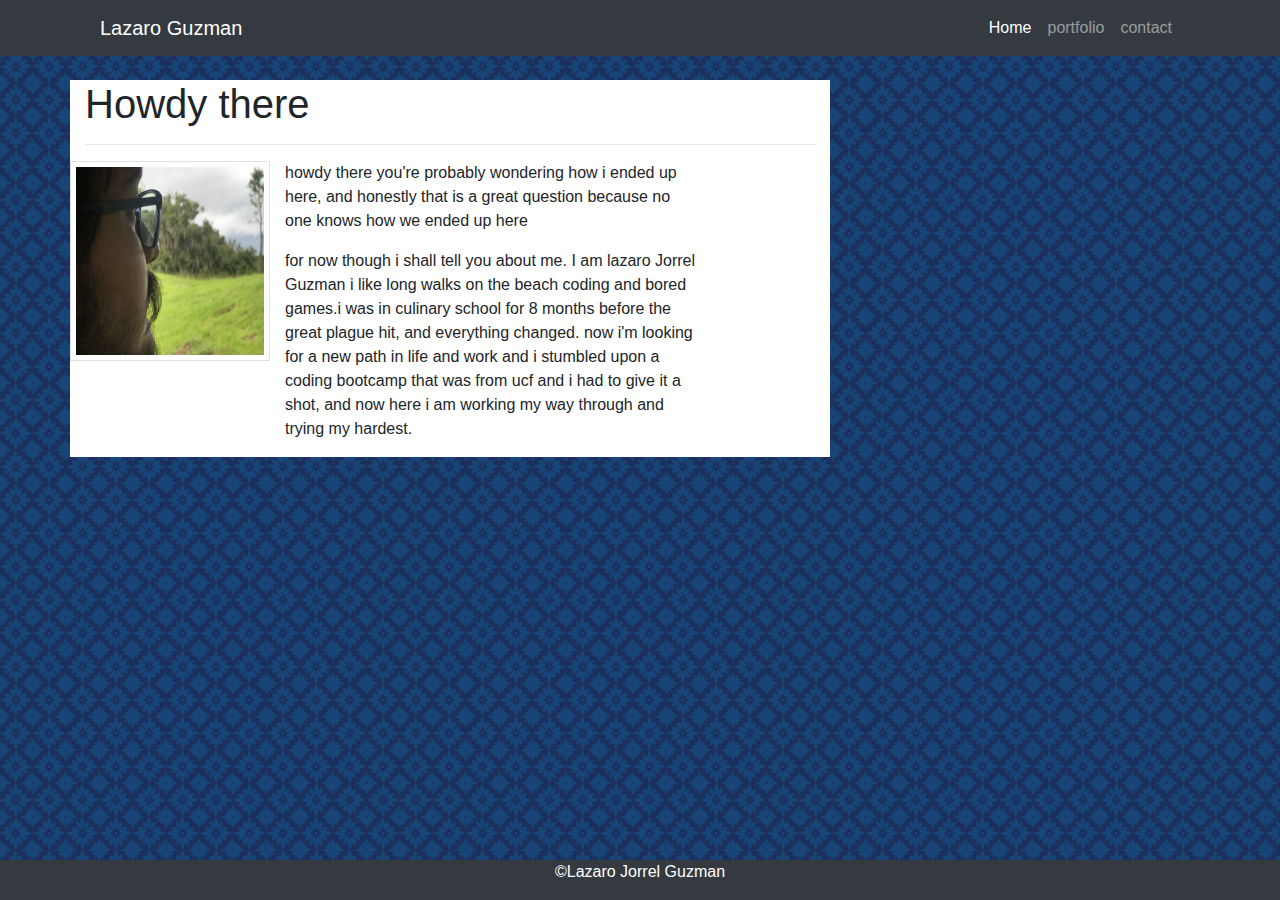
<file: index.html>
<!DOCTYPE html>
<html lang="en">

<head>
  <meta charset="UTF-8">
  <meta name="viewport" content="width=device-width, initial-scale=1.0">
  <title>welcome</title>
  <link rel="stylesheet" href="https://stackpath.bootstrapcdn.com/bootstrap/4.5.2/css/bootstrap.min.css"
    integrity="sha384-JcKb8q3iqJ61gNV9KGb8thSsNjpSL0n8PARn9HuZOnIxN0hoP+VmmDGMN5t9UJ0Z" crossorigin="anonymous">
  <link rel="stylesheet" href="./assets/css/style.css">
</head>

<body>
  <nav class="navbar navbar-expand-lg navbar-dark bg-dark">
    <div class="container">
      <div class="container">
        <a class="navbar-brand" href="index.html">Lazaro Guzman</a>
        <button class="navbar-toggler" type="button" data-toggle="collapse" data-target="#navbarNavAltMarkup"
          aria-controls="navbarNavAltMarkup" aria-expanded="false" aria-label="Toggle navigation">
          <span class="navbar-toggler-icon"></span>
        </button>
        <div class="collapse navbar-collapse justify-content-end" id="navbarNavAltMarkup">
          <div class="navbar-nav">
            <a class="nav-link active" href="index.html">Home <span class="sr-only">(current)</span></a>
            <a class="nav-link" href="portfolio.html">portfolio</a>
            <a class="nav-link" href="contact.html">contact</a>
          </div>
        </div>
      </div>
    </div>
  </nav>
  </div>
  <div class="container mt-4">
    <div class="row ">
      <div class="col-md-8  bg-white">
        <h1>Howdy there</h1>
        <hr>
        <div class="row">
          <div class="col-mh-5" style="height: 200px">
            <img src="assets/images/IMG-3334.jpg" class="border" alt="photo">
          </div>
          <div class="col-md-7">

            <p>howdy there you're probably wondering how i ended up here, and honestly that is a great question because
              no one knows how we ended up here</p>

            <p>for now though i shall tell you about me. I am lazaro Jorrel Guzman i like long walks on the beach coding
              and bored games.i was in culinary school for 8 months before the great plague hit, and everything changed.
              now i'm looking for a new path in life and work and i stumbled upon a coding bootcamp that was from ucf
              and i had to give it a shot, and now here i am working my way through and trying my hardest.</p>

          </div>
        </div>
      </div>
    </div>
  </div>
  <footer class="page-footer pt-4">
    <div class="container-fluid text-center  fixed-bottom"">
    <div class=" row">
      <div class="col-md-12 bg-dark">
        <p class="copyright">©Lazaro Jorrel Guzman </p>
      </div>
    </div>
    </div>
  </footer>
 

  <script src="https://code.jquery.com/jquery-3.5.1.slim.min.js"
    integrity="sha384-DfXdz2htPH0lsSSs5nCTpuj/zy4C+OGpamoFVy38MVBnE+IbbVYUew+OrCXaRkfj"
    crossorigin="anonymous"></script>
  <script src="https://cdn.jsdelivr.net/npm/popper.js@1.16.1/dist/umd/popper.min.js"
    integrity="sha384-9/reFTGAW83EW2RDu2S0VKaIzap3H66lZH81PoYlFhbGU+6BZp6G7niu735Sk7lN"
    crossorigin="anonymous"></script>
  <script src="https://stackpath.bootstrapcdn.com/bootstrap/4.5.2/js/bootstrap.min.js"
    integrity="sha384-B4gt1jrGC7Jh4AgTPSdUtOBvfO8shuf57BaghqFfPlYxofvL8/KUEfYiJOMMV+rV"
    crossorigin="anonymous"></script>
</body>

</html>
</file>
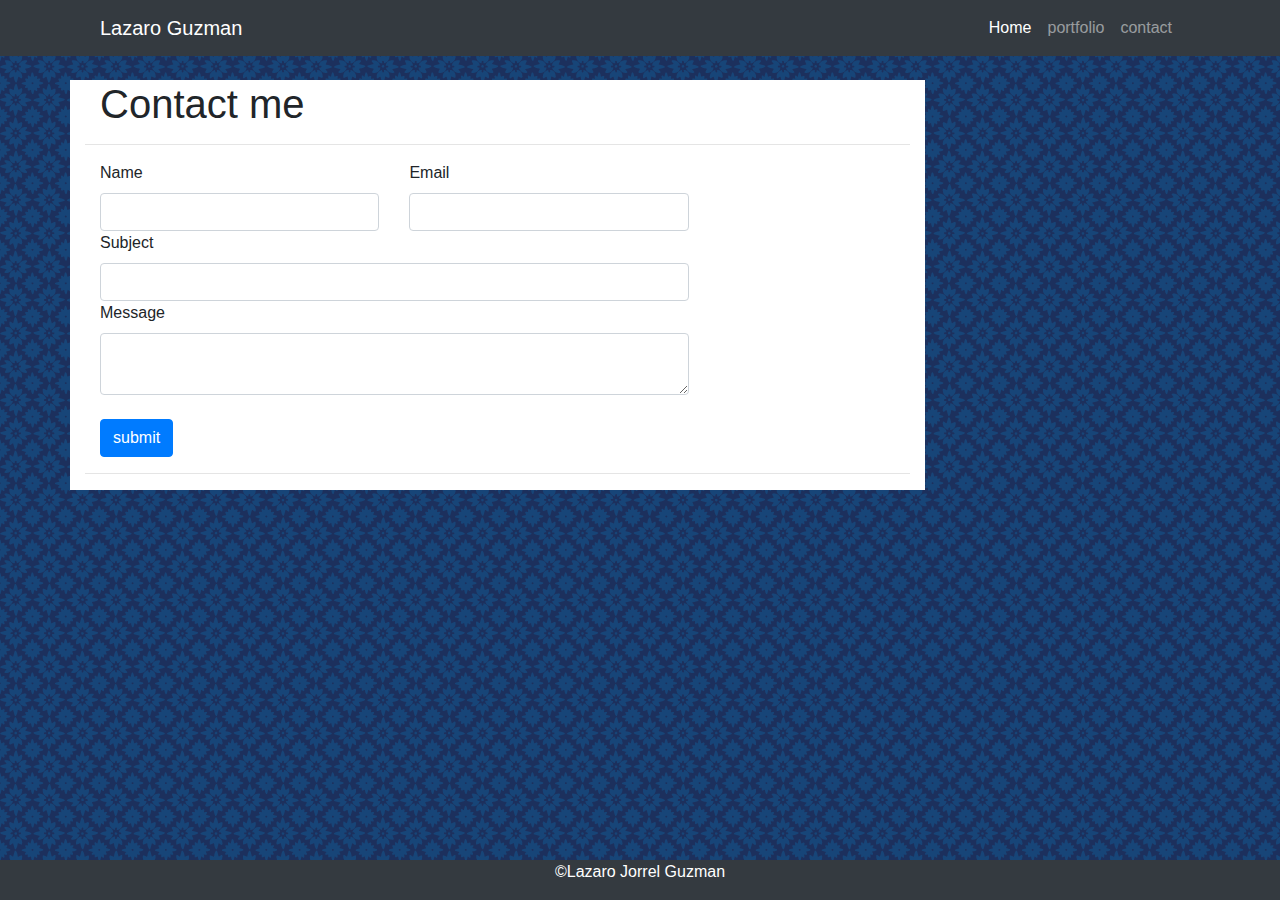
<file: contact.html>
<!DOCTYPE html>
<html lang="en">

<head>
  <meta charset="UTF-8">
  <meta name="viewport" content="width=device-width, initial-scale=1.0">
  <title>contact me</title>
  <link rel="stylesheet" href="https://stackpath.bootstrapcdn.com/bootstrap/4.5.2/css/bootstrap.min.css"
    integrity="sha384-JcKb8q3iqJ61gNV9KGb8thSsNjpSL0n8PARn9HuZOnIxN0hoP+VmmDGMN5t9UJ0Z" crossorigin="anonymous">
  <link rel="stylesheet" href="./assets/css/style.css">
  <link rel="mail" href="./assets/css/mail.php">
</head>

<body>
  <nav class="navbar navbar-expand-lg navbar-dark bg-dark">
    <div class="container">
      <div class="container">
        <a class="navbar-brand" href="index.html">Lazaro Guzman</a>
        <button class="navbar-toggler" type="button" data-toggle="collapse" data-target="#navbarNavAltMarkup"
          aria-controls="navbarNavAltMarkup" aria-expanded="false" aria-label="Toggle navigation">
          <span class="navbar-toggler-icon"></span>
        </button>
        <div class="collapse navbar-collapse justify-content-end" id="navbarNavAltMarkup">
          <div class="navbar-nav">
            <a class="nav-link active" href="index.html">Home <span class="sr-only">(current)</span></a>
            <a class="nav-link" href="portfolio.html">portfolio</a>
            <a class="nav-link" href="contact.html">contact</a>
          </div>
        </div>
      </div>
    </div>
  </nav>
  <div class="container mt-4">
    <div class="row ">
      <div class="col-md-9  bg-white">
        <H1 class="container-fluid text-left">Contact me</H1>
        <hr>
         <div class="col-md-9 mb-md-0 mb-5">
            <form id="contact-form" name="contact-form" action="mail.php" method="POST">

                <!--Grid row-->
                <div class="row">

                    <!--Grid column-->
                    <div class="col-md-6">
                        <div class="md-form mb-0">
                          <label for="name" class="">Name</label>
                            <input type="text" id="name" name="name" class="form-control">
                           
                        </div>
                    </div>
                    <!--Grid column-->

                    <!--Grid column-->
                    <div class="col-md-6">
                        <div class="md-form mb-0">
                          <label for="email" class="">Email</label>
                            <input type="text" id="email" name="email" class="form-control">
                            
                        </div>
                    </div>
                    <!--Grid column-->

                </div>
                <!--Grid row-->

                <!--Grid row-->
                <div class="row">
                    <div class="col-md-12">
                        <div class="md-form mb-0">
                          <label for="subject" class="">Subject</label>
                            <input type="text" id="subject" name="subject" class="form-control">
                            
                        </div>
                    </div>
                </div>
                <!--Grid row-->

                <!--Grid row-->
                <div class="row">

                    <!--Grid column-->
                    <div class="col-md-12">

                        <div class="md-form">
                          <label for="message">Message</label>
                            <textarea type="text" id="message" name="message" rows="2" class="form-control md-textarea"></textarea>
                   
                        </div>

                    </div>
                </div>
                <!--Grid row-->

            </form>
            <br>
             <!--button to submit -->
            <div class="text-left text-md-left">
              <a class="btn btn-primary" onclick="validateForm();">submit</a>
            </div>
            <div class="status"></div>
        </div>
        
        <!--Grid column-->
        <hr>
      
        <!--Grid column-->

    </div>

</section>
      </div>
    </div>
  </div>
 <!--footer and copyright-->
  <footer class="page-footer pt-4">
    <div class="container-fluid text-center fixed-bottom"">
           <div class=" row">
      <div class="col-md-12 bg-dark">
        <p class="copyright">©Lazaro Jorrel Guzman </p>
      </div>
    </div>
    </div>
  </footer>

  
  <script src="https://code.jquery.com/jquery-3.5.1.slim.min.js"
    integrity="sha384-DfXdz2htPH0lsSSs5nCTpuj/zy4C+OGpamoFVy38MVBnE+IbbVYUew+OrCXaRkfj"
    crossorigin="anonymous"></script>
  <script src="https://cdn.jsdelivr.net/npm/popper.js@1.16.1/dist/umd/popper.min.js"
    integrity="sha384-9/reFTGAW83EW2RDu2S0VKaIzap3H66lZH81PoYlFhbGU+6BZp6G7niu735Sk7lN"
    crossorigin="anonymous"></script>
  <script src="https://stackpath.bootstrapcdn.com/bootstrap/4.5.2/js/bootstrap.min.js"
    integrity="sha384-B4gt1jrGC7Jh4AgTPSdUtOBvfO8shuf57BaghqFfPlYxofvL8/KUEfYiJOMMV+rV"
    crossorigin="anonymous"></script>
    <script src="./assets/css/mail.js"></script>
</body>

</html>
</file>
<file: assets/css/style.css>
body{
    background-image: url(../images/moroccan-flower-dark.png)
}
img{
    width: 200px;
    height: 200px;
    padding: 5px;
    border-color: black;
    border: black;

}
.copyright{
    color: white;
}
</file>
